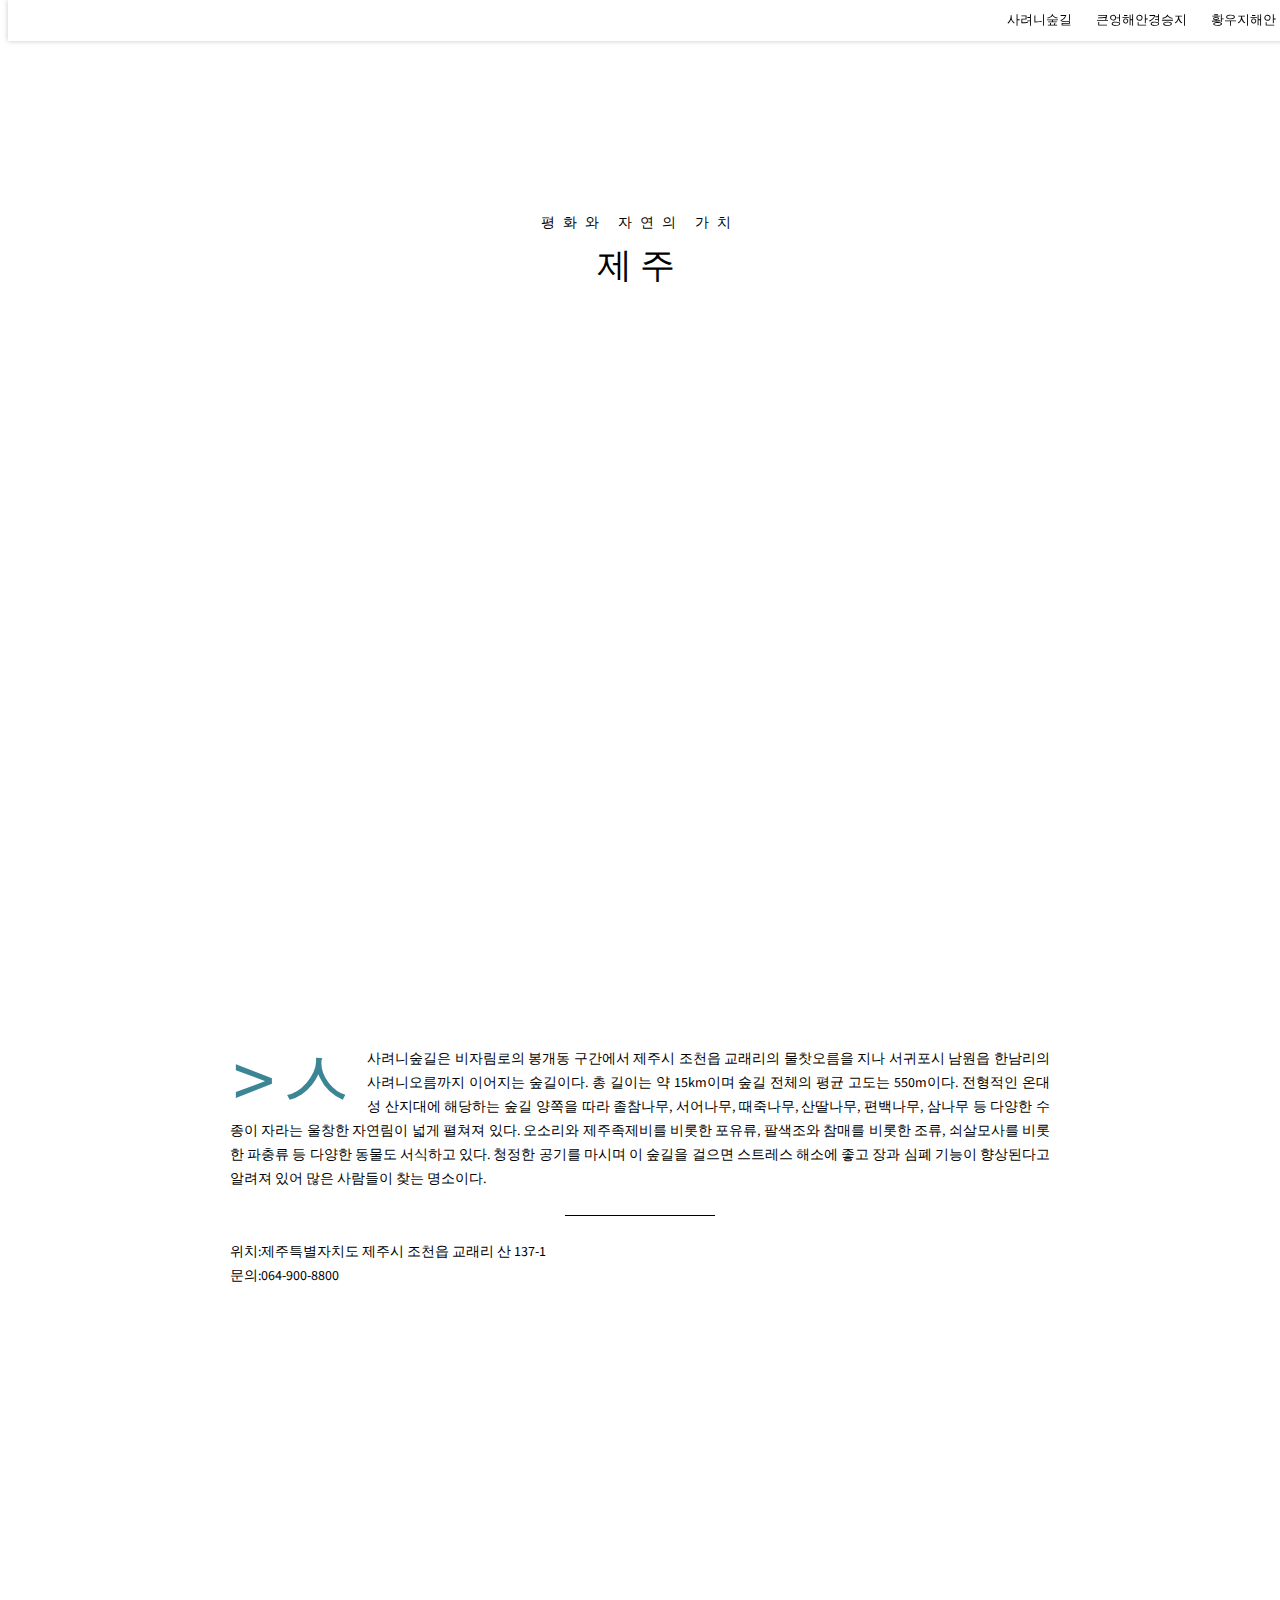
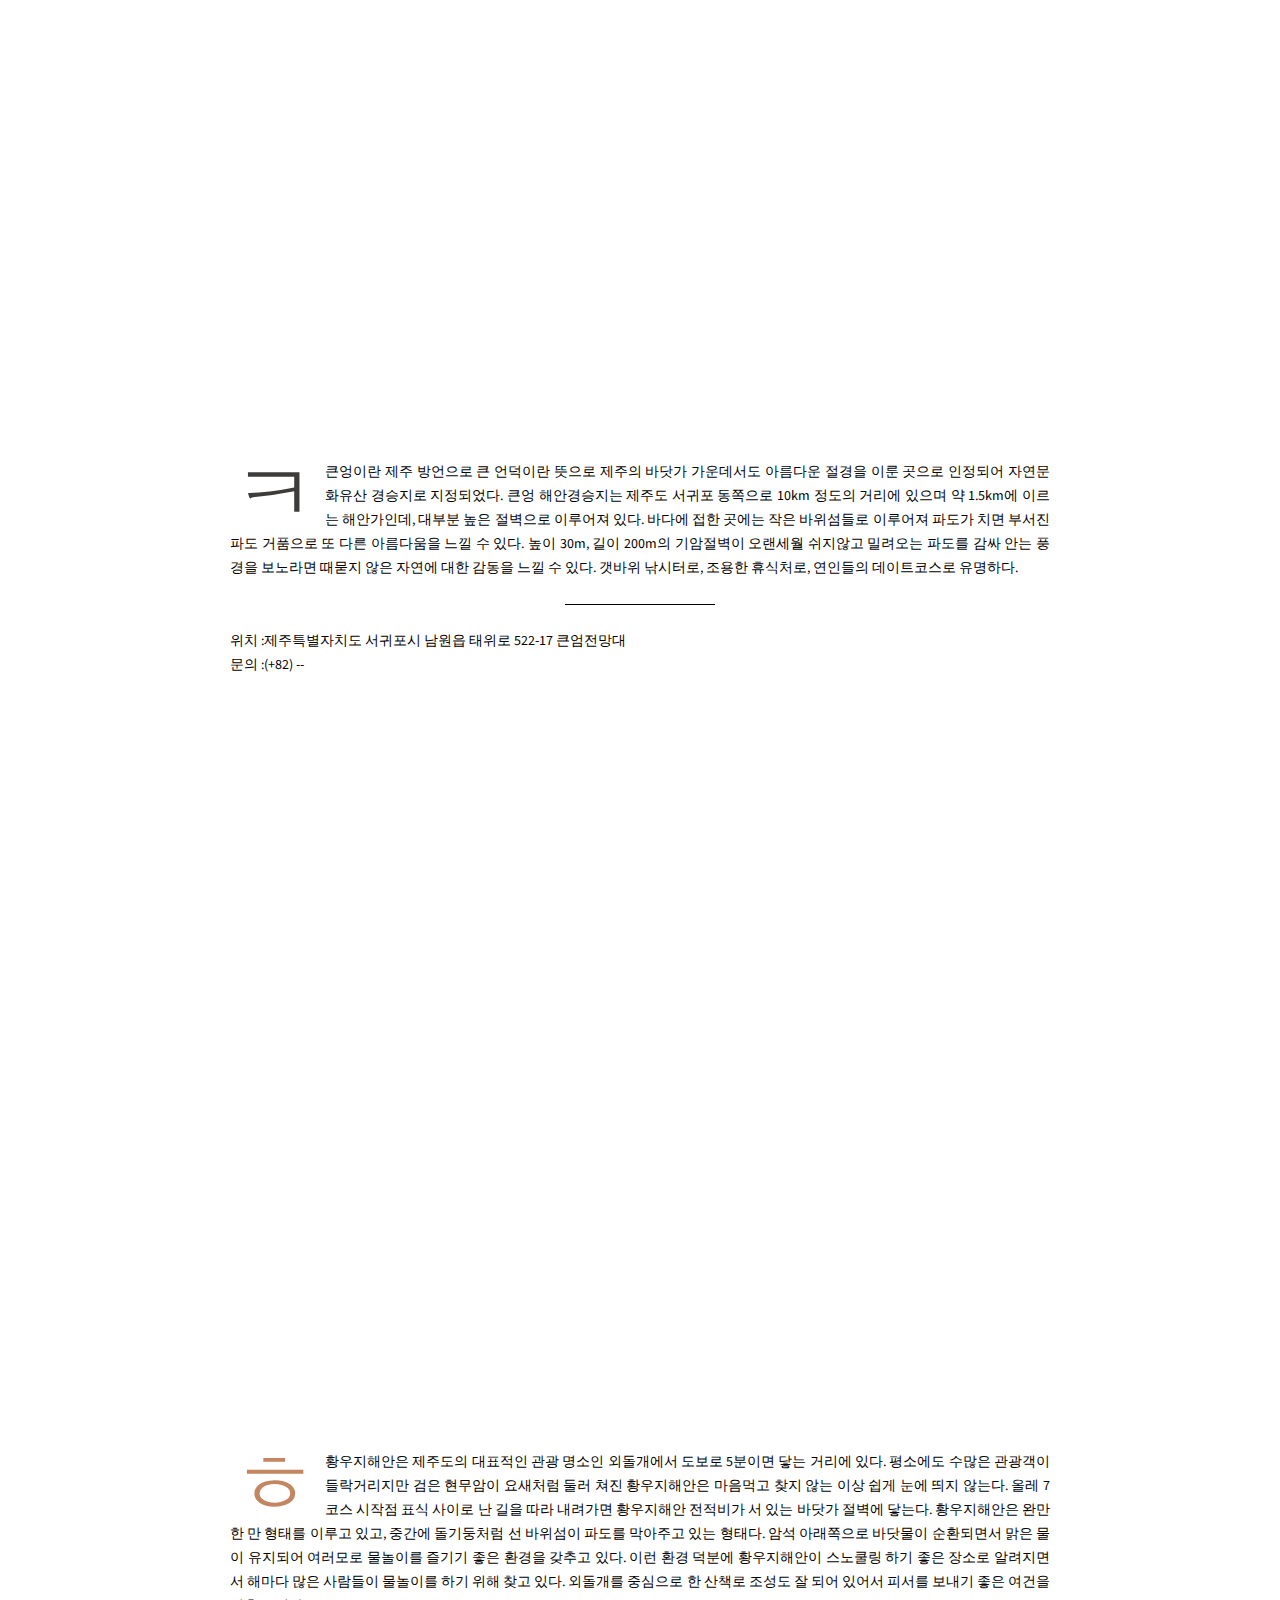
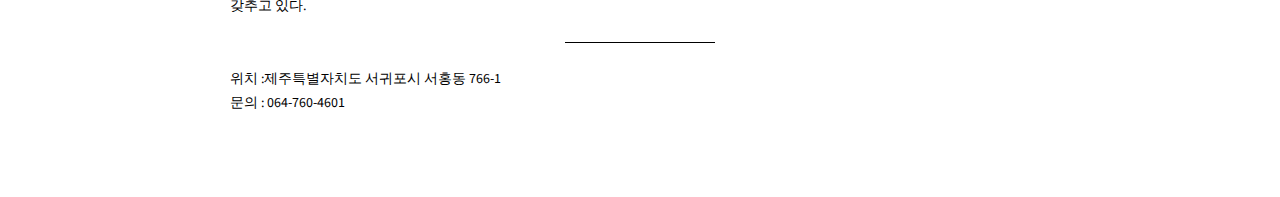
<file: location/Jeju.html>
<!DOCTYPE html>
<html>
<head>
<meta charset="UTF-8">
<title>Insert title here</title>
<link href="Busan.css" rel="stylesheet" type="text/css" />
<canvas id="canvas" width="100" height="100"
style="background-color:--c;  padding-top: 35px;">
</canvas>

<script>
var canvas = document.getElementById("canvas");
var ctx = canvas.getContext("2d");
var radius = canvas.height / 2;
ctx.translate(radius, radius);
radius = radius * 0.90
setInterval(drawClock, 1000);

function drawClock() {
  drawFace(ctx, radius);
  drawNumbers(ctx, radius);
  drawTime(ctx, radius);
}

function drawFace(ctx, radius) {
  var grad;
  ctx.beginPath();
  ctx.arc(0, 0, radius, 0, 2*Math.PI);
  ctx.fillStyle = 'white';
  ctx.fill();
  grad = ctx.createRadialGradient(0,0,radius*0.95, 0,0,radius*1.05);
  grad.addColorStop(0, '#333');
  grad.addColorStop(0.5, 'white');
  grad.addColorStop(1, '#333');
  ctx.strokeStyle = grad;
  ctx.lineWidth = radius*0.1;
  ctx.stroke();
  ctx.beginPath();
  ctx.arc(0, 0, radius*0.1, 0, 2*Math.PI);
  ctx.fillStyle = '#333';
  ctx.fill();
}

function drawNumbers(ctx, radius) {
  var ang;
  var num;
  ctx.font = radius*0.15 + "px arial";
  ctx.textBaseline="middle";
  ctx.textAlign="center";
  for(num = 1; num < 13; num++){
    ang = num * Math.PI / 6;
    ctx.rotate(ang);
    ctx.translate(0, -radius*0.85);
    ctx.rotate(-ang);
    ctx.fillText(num.toString(), 0, 0);
    ctx.rotate(ang);
    ctx.translate(0, radius*0.85);
    ctx.rotate(-ang);
  }
}

function drawTime(ctx, radius){
    var now = new Date();
    var hour = now.getHours();
    var minute = now.getMinutes();
    var second = now.getSeconds();
    //hour
    hour=hour%12;
    hour=(hour*Math.PI/6)+
    (minute*Math.PI/(6*60))+
    (second*Math.PI/(360*60));
    drawHand(ctx, hour, radius*0.5, radius*0.07);
    //minute
    minute=(minute*Math.PI/30)+(second*Math.PI/(30*60));
    drawHand(ctx, minute, radius*0.8, radius*0.07);
    // second
    second=(second*Math.PI/30);
    drawHand(ctx, second, radius*0.9, radius*0.02);
}

function drawHand(ctx, pos, length, width) {
    ctx.beginPath();
    ctx.lineWidth = width;
    ctx.lineCap = "round";
    ctx.moveTo(0,0);
    ctx.rotate(pos);
    ctx.lineTo(0, -length);
    ctx.stroke();
    ctx.rotate(-pos);
}
</script>
</body>
</html>
</head>
<body>
<header id="header">
       
        <nav id="nav-bar">
            <ul id="ul-navbar">
                <li><a class="nav-link" href="#ㅅ">사려니숲길</a></li>
                <li><a class="nav-link" href="#ㅋ">큰엉해안경승지</a></li>
                <li><a class="nav-link" href="#ㅎ">황우지해안</a></li>
            </ul>
        </nav>
    </header>
<div id="parallax-world-of-ugg">
  
<section>
  <div class="title">
    <h3>평화와 자연의 가치</h3>
    <h1>제주</h1>
  </div>
</section>

<section>
    <div class="parallax-one" id="ㅅ">
      <h2>사려니숲길</h2>
    </div>
</section>

<section>
  <div class="block">
    <p><span class="first-character sc" >>ㅅ</span>사려니숲길은 비자림로의 봉개동 구간에서 제주시 조천읍 교래리의 물찻오름을 지나
서귀포시 남원읍 한남리의 사려니오름까지 이어지는 숲길이다.
총 길이는 약 15km이며 숲길 전체의 평균 고도는 550m이다.
전형적인 온대성 산지대에 해당하는 숲길 양쪽을 따라 졸참나무, 서어나무, 때죽나무, 산딸나무, 편백나무, 삼나무 등
다양한 수종이 자라는 울창한 자연림이 넓게 펼쳐져 있다.
오소리와 제주족제비를 비롯한 포유류, 팔색조와 참매를 비롯한 조류, 쇠살모사를 비롯한 파충류 등 다양한 동물도 서식하고 있다.
청정한 공기를 마시며 이 숲길을 걸으면 스트레스 해소에 좋고 장과 심폐 기능이 향상된다고 알려져 있어 많은 사람들이 찾는 명소이다.</p>
    <p class="line-break margin-top-10" ></p>
    <p class="margin-top-10">위치:제주특별자치도 제주시 조천읍 교래리 산 137-1<br/>문의:064-900-8800</p>
  </div>
</section>

<section>
  <div class="parallax-two" id="ㅋ">
    <h2>큰엉해안경승지</h2>
  </div>
</section>

<section>
  <div class="block">
    <p><span class="first-character ny">ㅋ</span> 큰엉이란 제주 방언으로 큰 언덕이란 뜻으로 제주의 바닷가 가운데서도 아름다운 절경을 이룬 곳으로 인정되어 자연문화유산 경승지로 지정되었다. 큰엉 해안경승지는 제주도 서귀포 동쪽으로 10km 정도의 거리에 있으며 약 1.5km에 이르는 해안가인데, 대부분 높은 절벽으로 이루어져 있다.
     바다에 접한 곳에는 작은 바위섬들로 이루어져 파도가 치면 부서진 파도 거품으로 또 다른 아름다움을 느낄 수 있다.
     높이 30m, 길이 200m의 기암절벽이 오랜세월 쉬지않고 밀려오는 파도를 감싸 안는 풍경을 보노라면 때묻지 않은 자연에 대한 감동을 느낄 수 있다. 갯바위 낚시터로, 조용한 휴식처로, 연인들의 데이트코스로 유명하다.</p>
    <p class="line-break margin-top-10"></p>
    <p class="margin-top-10">위치 :제주특별자치도 서귀포시 남원읍 태위로 522-17 큰엄전망대<br/>문의 :(+82) --</p>
</section>

<section>
  <div class="parallax-three" id="ㅎ">
    <h2>황우지해안</h2>
  </div>
</section>

<section>
  <div class="block">
    <p><span class="first-character atw">ㅎ</span> 황우지해안은 제주도의 대표적인 관광 명소인 외돌개에서 도보로 5분이면 닿는 거리에 있다. 평소에도 수많은 관광객이 들락거리지만 검은 현무암이 요새처럼 둘러 쳐진 황우지해안은 마음먹고 찾지 않는 이상 쉽게 눈에 띄지 않는다. 
    올레 7코스 시작점 표식 사이로 난 길을 따라 내려가면 황우지해안 전적비가 서 있는 바닷가 절벽에 닿는다.
     황우지해안은 완만한 만 형태를 이루고 있고, 중간에 돌기둥처럼 선 바위섬이 파도를 막아주고 있는 형태다. 암석 아래쪽으로 바닷물이 순환되면서 맑은 물이 유지되어 여러모로 물놀이를 즐기기 좋은 환경을 갖추고 있다. 이런 환경 덕분에 황우지해안이 스노쿨링 하기 좋은 장소로 알려지면서 해마다 많은 사람들이 물놀이를 하기 위해 찾고 있다.
      외돌개를 중심으로 한 산책로 조성도 잘 되어 있어서 피서를 보내기 좋은 여건을 갖추고 있다.</p>
    <p class="line-break margin-top-10"></p>
    <p class="margin-top-10">위치 :제주특별자치도 서귀포시 서홍동 766-1 <br/>문의 : 064-760-4601</p>
  </div>
</section>
  
</div>
</body>
</html>
</file>
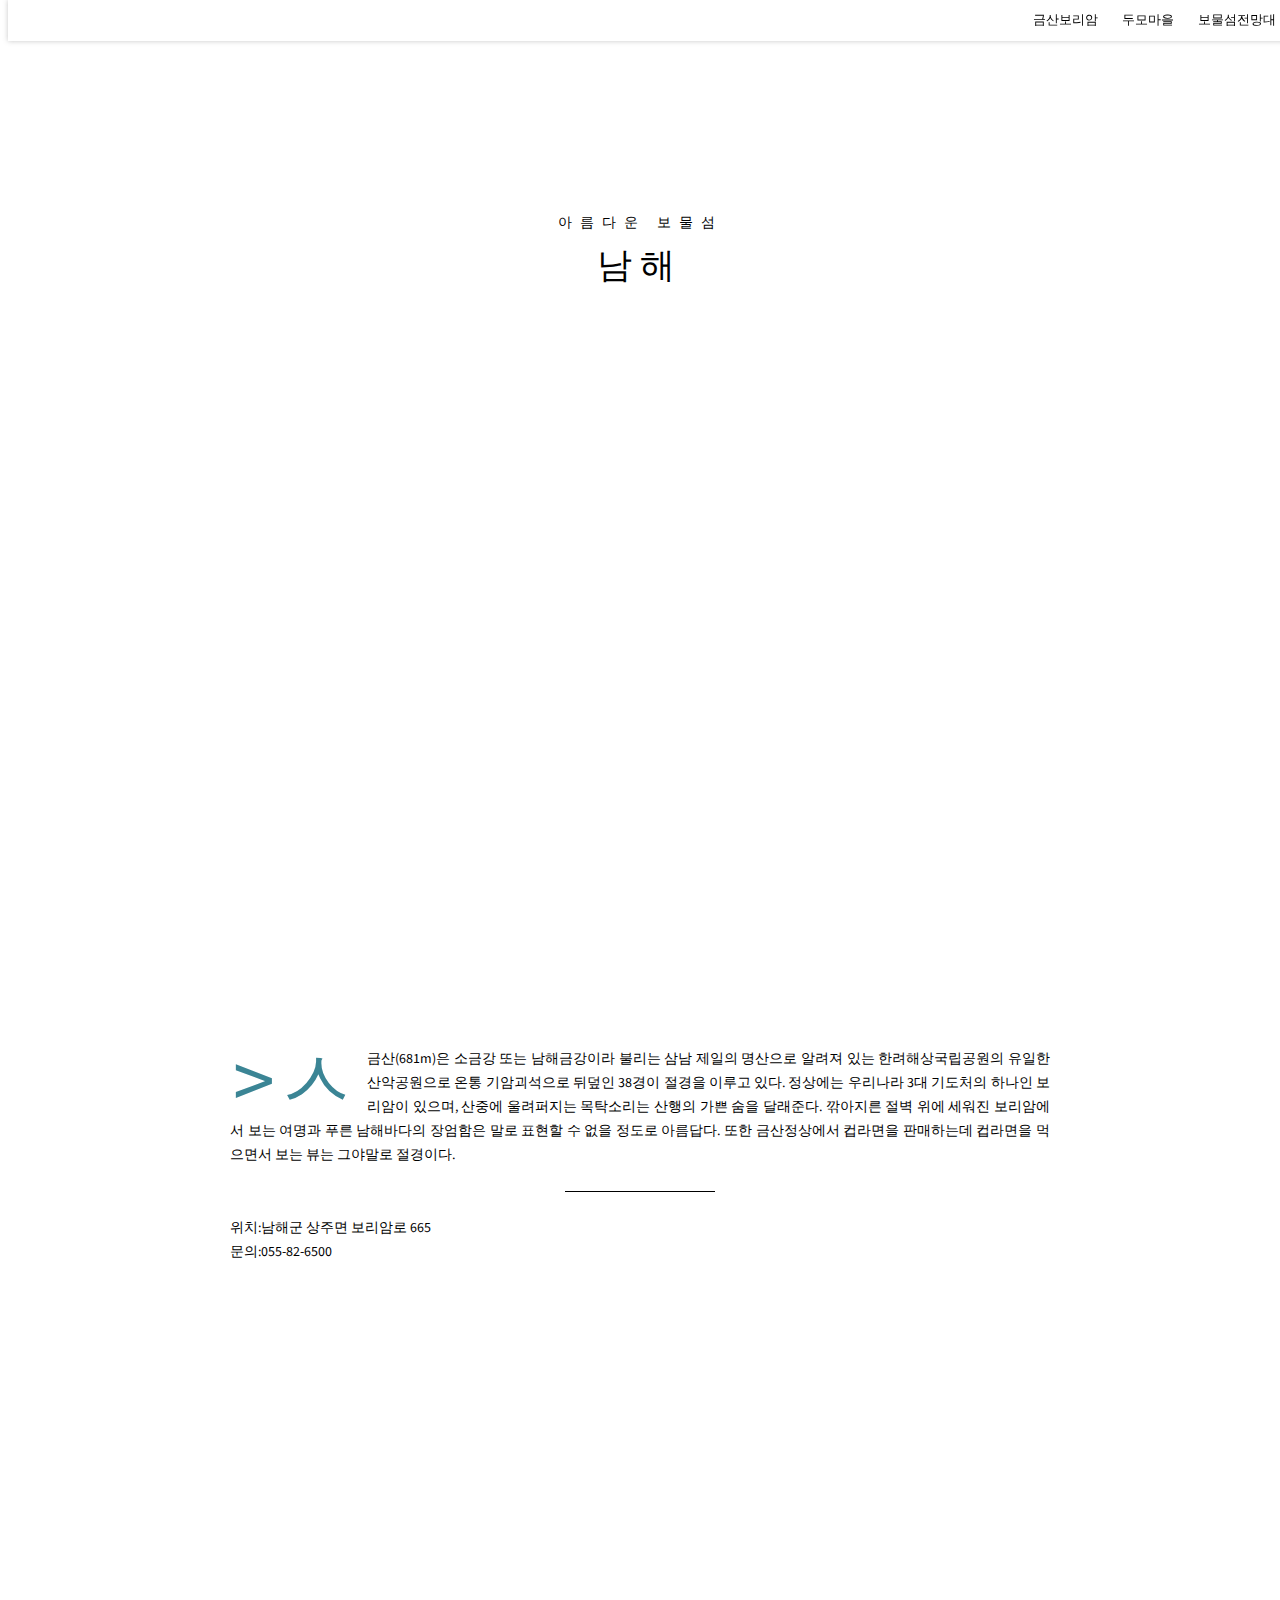
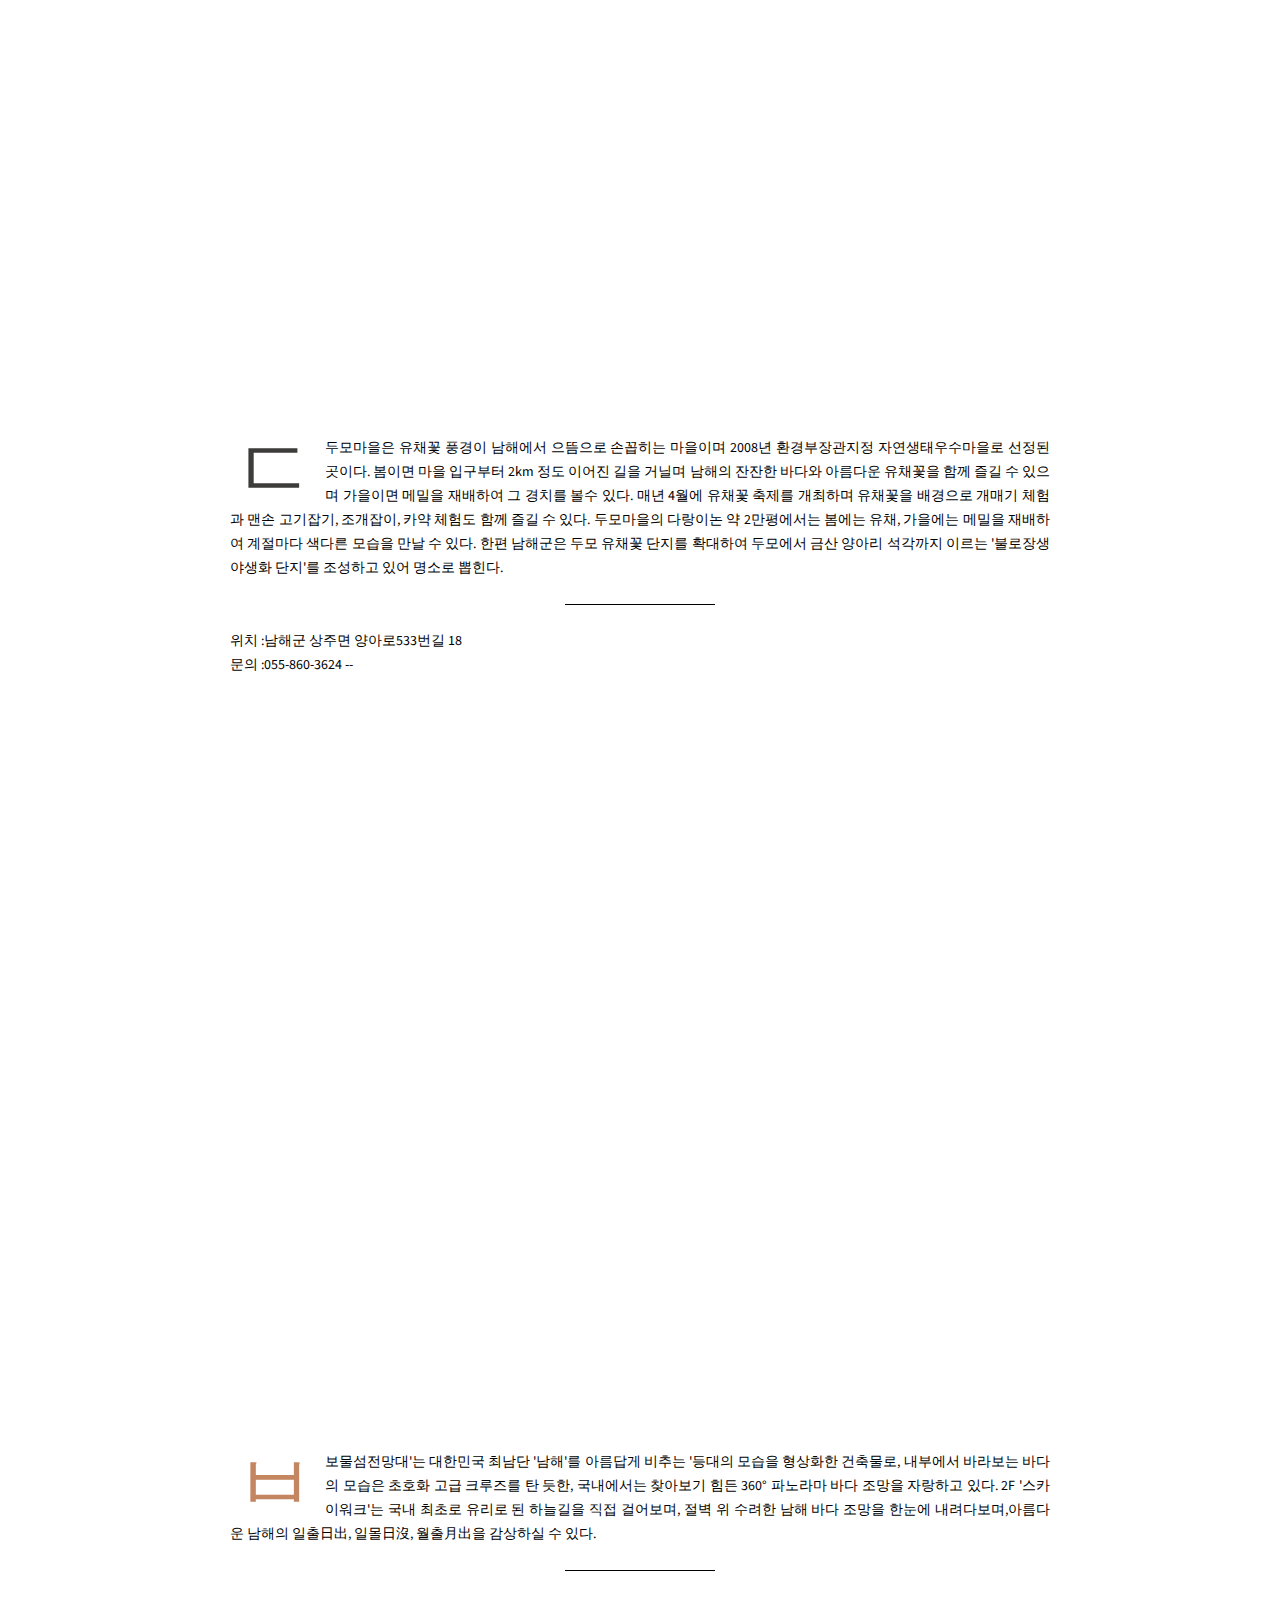
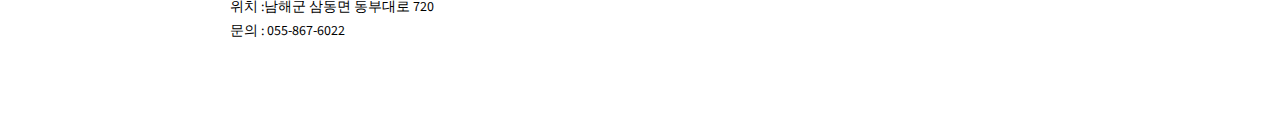
<file: location/Namhae.html>
<!DOCTYPE html>
<html>
<head>
<meta charset="UTF-8">
<title>Insert title here</title>
<link href="Namhae.css" rel="stylesheet" type="text/css" />
<canvas id="canvas" width="100" height="100" 
style="background-color:--c; padding-top: 35px;">
</canvas>

<script>
var canvas = document.getElementById("canvas");
var ctx = canvas.getContext("2d");
var radius = canvas.height / 2;
ctx.translate(radius, radius);
radius = radius * 0.90
setInterval(drawClock, 1000);

function drawClock() {
  drawFace(ctx, radius);
  drawNumbers(ctx, radius);
  drawTime(ctx, radius);
}

function drawFace(ctx, radius) {
  var grad;
  ctx.beginPath();
  ctx.arc(0, 0, radius, 0, 2*Math.PI);
  ctx.fillStyle = 'white';
  ctx.fill();
  grad = ctx.createRadialGradient(0,0,radius*0.95, 0,0,radius*1.05);
  grad.addColorStop(0, '#333');
  grad.addColorStop(0.5, 'white');
  grad.addColorStop(1, '#333');
  ctx.strokeStyle = grad;
  ctx.lineWidth = radius*0.1;
  ctx.stroke();
  ctx.beginPath();
  ctx.arc(0, 0, radius*0.1, 0, 2*Math.PI);
  ctx.fillStyle = '#333';
  ctx.fill();
}

function drawNumbers(ctx, radius) {
  var ang;
  var num;
  ctx.font = radius*0.15 + "px arial";
  ctx.textBaseline="middle";
  ctx.textAlign="center";
  for(num = 1; num < 13; num++){
    ang = num * Math.PI / 6;
    ctx.rotate(ang);
    ctx.translate(0, -radius*0.85);
    ctx.rotate(-ang);
    ctx.fillText(num.toString(), 0, 0);
    ctx.rotate(ang);
    ctx.translate(0, radius*0.85);
    ctx.rotate(-ang);
  }
}

function drawTime(ctx, radius){
    var now = new Date();
    var hour = now.getHours();
    var minute = now.getMinutes();
    var second = now.getSeconds();
    //hour
    hour=hour%12;
    hour=(hour*Math.PI/6)+
    (minute*Math.PI/(6*60))+
    (second*Math.PI/(360*60));
    drawHand(ctx, hour, radius*0.5, radius*0.07);
    //minute
    minute=(minute*Math.PI/30)+(second*Math.PI/(30*60));
    drawHand(ctx, minute, radius*0.8, radius*0.07);
    // second
    second=(second*Math.PI/30);
    drawHand(ctx, second, radius*0.9, radius*0.02);
}

function drawHand(ctx, pos, length, width) {
    ctx.beginPath();
    ctx.lineWidth = width;
    ctx.lineCap = "round";
    ctx.moveTo(0,0);
    ctx.rotate(pos);
    ctx.lineTo(0, -length);
    ctx.stroke();
    ctx.rotate(-pos);
}
</script>
</body>
</html>
</head>
<body>
<header id="header">
       
        <nav id="nav-bar">
            <ul id="ul-navbar">
                <li><a class="nav-link" href="#ㄱ">금산보리암</a></li>
                <li><a class="nav-link" href="#ㄷ">두모마을</a></li>
                <li><a class="nav-link" href="#ㅂ">보물섬전망대</a></li>
            </ul>
        </nav>
    </header>
<div id="parallax-world-of-ugg">
  
<section>
  <div class="title">
    <h3>아름다운 보물섬</h3>
    <h1>남해</h1>
  </div>
</section>

<section>
    <div class="parallax-one" id="ㄱ">
      <h2>금산보리암</h2>
    </div>
</section>

<section>
  <div class="block">
    <p><span class="first-character sc" >>ㅅ</span>금산(681m)은 소금강 또는 남해금강이라 불리는 삼남 제일의 명산으로 알려져 있는 한려해상국립공원의 유일한 산악공원으로 온통 기암괴석으로 뒤덮인 38경이 절경을 이루고 있다.
정상에는 우리나라 3대 기도처의 하나인 보리암이 있으며, 산중에 울려퍼지는 목탁소리는 산행의 가쁜 숨을 달래준다. 
깎아지른 절벽 위에 세워진 보리암에서 보는 여명과 푸른 남해바다의 장엄함은 말로 표현할 수 없을 정도로 아름답다. 또한 금산정상에서 컵라면을 판매하는데 
컵라면을 먹으면서 보는 뷰는 그야말로 절경이다.</p>
    <p class="line-break margin-top-10" ></p>
    <p class="margin-top-10">위치:남해군 상주면 보리암로 665<br/>문의:055-82-6500</p>
  </div>
</section>

<section>
  <div class="parallax-two" id="ㄷ">
    <h2>두모마을</h2>
  </div>
</section>

<section>
  <div class="block">
    <p><span class="first-character ny">ㄷ</span>두모마을은 유채꽃 풍경이 남해에서 으뜸으로 손꼽히는 마을이며 2008년 환경부장관지정 자연생태우수마을로 선정된 곳이다. 봄이면 마을 입구부터 2km 정도 이어진 길을 거닐며 남해의 잔잔한 바다와 아름다운 유채꽃을 함께 즐길 수 있으며 가을이면 메밀을 재배하여 그 경치를 볼수 있다. 
    매년 4월에 유채꽃 축제를 개최하며 유채꽃을 배경으로 개매기 체험과 맨손 고기잡기, 조개잡이, 카약 체험도 함께 즐길 수 있다. 두모마을의 다랑이논 약 2만평에서는 봄에는 유채, 가을에는 메밀을 재배하여 계절마다 색다른 모습을 만날 수 있다. 
    한편 남해군은 두모 유채꽃 단지를 확대하여 두모에서 금산 양아리 석각까지 이르는 '불로장생 야생화 단지'를 조성하고 있어 명소로 뽑힌다.</p>
    <p class="line-break margin-top-10"></p>
    <p class="margin-top-10">위치 :남해군 상주면 양아로533번길 18<br/>문의 :055-860-3624 --</p>
</section>

<section>
  <div class="parallax-three" id="ㅂ">
    <h2>보물섬전망대</h2>
  </div>
</section>

<section>
  <div class="block">
    <p><span class="first-character atw">ㅂ</span>보물섬전망대'는 대한민국 최남단 '남해'를 아름답게 비추는 '등대의 모습을 형상화한 건축물로,
     내부에서 바라보는 바다의 모습은 초호화 고급 크루즈를 탄 듯한, 국내에서는 찾아보기 힘든 360° 파노라마 바다 조망을 자랑하고 있다. 2F '스카이워크'는 국내 최초로 유리로 된 하늘길을 직접 걸어보며, 
    절벽 위 수려한 남해 바다 조망을 한눈에 내려다보며,아름다운 남해의 일출日出, 일몰日沒, 월출月出을 감상하실 수 있다.</p>
    <p class="line-break margin-top-10"></p>
    <p class="margin-top-10">위치 :남해군 삼동면 동부대로 720 <br/>문의 :  055-867-6022</p>
  </div>
</section>
  
</div>
</body>
</html>
</file>
<file: location/Busan.css>
@charset "UTF-8";
@import url(https://fonts.googleapis.com/css?family=Oswald:300,400,700);
@import url(https://fonts.googleapis.com/css?family=Source+Sans+Pro:200,300,400,600,700,900,200italic,300italic,400italic,600italic,700italic,900italic);


/* Override UGG site */
#main {width: 100%; padding:0;}
.content-asset p {margin:0 auto;}
.breadcrumb {display:none;}

/* Helpers */
/**************************/
.margin-top-10 {padding-top:10px;}
.margin-bot-10 {padding-bottom:10px;}

/* Typography */
/**************************/
#parallax-world-of-ugg h1 {font-family:'Oswald', sans-serif; font-size:24px; font-weight:400; text-transform: uppercase; color:black; padding:0; margin:0;}
#parallax-world-of-ugg h2 {font-family:'Oswald', sans-serif; font-size:70px; letter-spacing:10px; text-align:center; color:white; font-weight:400; text-transform:uppercase; z-index:10; opacity:.9;}
#parallax-world-of-ugg h3 {font-family:'Oswald', sans-serif; font-size:14px; line-height:0; font-weight:400; letter-spacing:8px; text-transform: uppercase; color:black;}
#parallax-world-of-ugg p {font-family:'Source Sans Pro', sans-serif; font-weight:400; font-size:14px; line-height:24px;}
.first-character {font-weight:400; float: left; font-size: 84px; line-height: 64px; padding-top: 4px; padding-right: 8px; padding-left: 3px; font-family: 'Source Sans Pro', sans-serif;}

.sc {color: #3b8595;}
.ny {color: #3d3c3a;}
.atw {color: #c48660;}

/* Section - Title */
/**************************/
#parallax-world-of-ugg .title {background: white; padding: 60px; margin:0 auto; text-align:center;}
#parallax-world-of-ugg .title h1 {font-size:35px; letter-spacing:8px;}

/* Section - Block */
/**************************/
#parallax-world-of-ugg .block {background: white; padding: 60px; width:820px; margin:0 auto; text-align:justify;}
#parallax-world-of-ugg .block-gray {background: #f2f2f2;padding: 60px;}
#parallax-world-of-ugg .section-overlay-mask {position: absolute; top: 0; left: 0; width: 100%; height: 100%; background-color: black; opacity: 0.70;}

/* Section - Parallax */
/**************************/
#parallax-world-of-ugg .parallax-one {padding-top: 200px; padding-bottom: 200px; overflow: hidden; position: relative; width: 100%; background-image: url(https://t1.daumcdn.net/cfile/blog/1954683A5046AC510D); background-attachment: fixed; background-size: cover; -moz-background-size: cover; -webkit-background-size: cover; background-repeat: no-repeat; background-position: top center;}
#parallax-world-of-ugg .parallax-two {padding-top: 200px; padding-bottom: 200px; overflow: hidden; position: relative; width: 100%; background-image: url(https://scontent-ssn1-1.xx.fbcdn.net/v/t1.6435-9/171421717_3061278654158316_4132101422362019741_n.jpg?_nc_cat=101&ccb=1-7&_nc_sid=973b4a&_nc_ohc=iX0q-Hty2nQAX-m7e2H&_nc_ht=scontent-ssn1-1.xx&oh=00_AT-y8sOhT-5vvulrafpqPAnTwGX3qD7XpgpZlEL7YTq9HA&oe=635BBACA); background-attachment: fixed; background-size: cover; -moz-background-size: cover; -webkit-background-size: cover; background-repeat: no-repeat; background-position: center center;}
#parallax-world-of-ugg .parallax-three {padding-top: 200px; padding-bottom: 200px; overflow: hidden; position: relative; width: 100%; background-image:url(https://img.insight.co.kr/static/2017/07/15/700/594vcxzfpb304z46i1hl.jpg); background-attachment: fixed; background-size: cover; -moz-background-size: cover; -webkit-background-size: cover; background-repeat: no-repeat; background-position: center center;}

/* Extras */
/**************************/
#parallax-world-of-ugg .line-break {border-bottom:1px solid black; width: 150px; margin:0 auto;}

/* Media Queries */
/**************************/
@media screen and (max-width: 959px) and (min-width: 768px) {
  #parallax-world-of-ugg .block {padding: 40px; width:620px;}
}
@media screen and (max-width: 767px) {
  #parallax-world-of-ugg .block {padding: 30px; width:420px;}
  #parallax-world-of-ugg h2 {font-size:30px;}
  #parallax-world-of-ugg .block {padding: 30px;}
  #parallax-world-of-ugg .parallax-one, #parallax-world-of-ugg .parallax-two, #parallax-world-of-ugg .parallax-three {padding-top:100px; padding-bottom:100px;}
}
@media screen and (max-width: 479px) {
  #parallax-world-of-ugg .block {padding: 30px 15px; width:290px;}
}
#header{
  display: flex;
  position: fixed;
  top: 0;
  z-index: 3;
  background-color: white;
  width: 100vw;
  max-width:100%; /* So that navbar isn't larger than screen*/
  box-shadow: 0px 0px 5px rgba(82, 82, 82, 0.338);
}

header{
  font-family: 'Noto Sans', sans-serif;
  text-align: center;
  text-transform: uppercase;
}

#nav-bar{
  font-size: 0.8rem;
  /* justify-self: flex-end; */
  margin-left: auto;

}
#ul-navbar{
  display: flex;
  margin: 0px;
  /* Remove bullet and indentation disappear */
  list-style: none;
  padding-left: 0; 
  overflow: auto;
}
a{
  color: var(--light-blue);
}

#nav-bar a{
  display: block;
  color:  var(--dark-grey);
  text-decoration: none;
  cursor: pointer;
  padding: 12px;
}

#nav-bar  a:hover{
  font-weight: bold;
  color: black;
  background-color: var(--dark-grey);
}


body {
			--c:#ffffff;
			background:var(--c);
			font-family: arial;
		}
		#top {
			display: inline-block;
			border-radius: 12px;
			width: 100%;
			height: 15%;
			background: var(--c);
			line-height: 150px;
			text-align: center;
			font-size: 30px;
			color: #ffffff;
		}
		#top p{
			color:--c
		}
     #bottem {
			display: inline-block;
			border-radius: 12px;
			width: 100%;
			height: 15%;
			background: #fff;
			line-height: 50px;
			text-align: "";
			font-size: 15px;
			color: --c;
		}
</file>
<file: location/Namhae.css>
@charset "UTF-8";
@import url(https://fonts.googleapis.com/css?family=Oswald:300,400,700);
@import url(https://fonts.googleapis.com/css?family=Source+Sans+Pro:200,300,400,600,700,900,200italic,300italic,400italic,600italic,700italic,900italic);


/* Override UGG site */
#main {width: 100%; padding:0;}
.content-asset p {margin:0 auto;}
.breadcrumb {display:none;}

/* Helpers */
/**************************/
.margin-top-10 {padding-top:10px;}
.margin-bot-10 {padding-bottom:10px;}

/* Typography */
/**************************/
#parallax-world-of-ugg h1 {font-family:'Oswald', sans-serif; font-size:24px; font-weight:400; text-transform: uppercase; color:black; padding:0; margin:0;}
#parallax-world-of-ugg h2 {font-family:'Oswald', sans-serif; font-size:70px; letter-spacing:10px; text-align:center; color:white; font-weight:400; text-transform:uppercase; z-index:10; opacity:.9;}
#parallax-world-of-ugg h3 {font-family:'Oswald', sans-serif; font-size:14px; line-height:0; font-weight:400; letter-spacing:8px; text-transform: uppercase; color:black;}
#parallax-world-of-ugg p {font-family:'Source Sans Pro', sans-serif; font-weight:400; font-size:14px; line-height:24px;}
.first-character {font-weight:400; float: left; font-size: 84px; line-height: 64px; padding-top: 4px; padding-right: 8px; padding-left: 3px; font-family: 'Source Sans Pro', sans-serif;}

.sc {color: #3b8595;}
.ny {color: #3d3c3a;}
.atw {color: #c48660;}

/* Section - Title */
/**************************/
#parallax-world-of-ugg .title {background: white; padding: 60px; margin:0 auto; text-align:center;}
#parallax-world-of-ugg .title h1 {font-size:35px; letter-spacing:8px;}

/* Section - Block */
/**************************/
#parallax-world-of-ugg .block {background: white; padding: 60px; width:820px; margin:0 auto; text-align:justify;}
#parallax-world-of-ugg .block-gray {background: #f2f2f2;padding: 60px;}
#parallax-world-of-ugg .section-overlay-mask {position: absolute; top: 0; left: 0; width: 100%; height: 100%; background-color: black; opacity: 0.70;}

/* Section - Parallax */
/**************************/
#parallax-world-of-ugg .parallax-one {padding-top: 200px; padding-bottom: 200px; overflow: hidden; position: relative; width: 100%; background-image: url(https://sangjubeach.com/wp-content/uploads/2019/05/boriam.jpg); background-attachment: fixed; background-size: cover; -moz-background-size: cover; -webkit-background-size: cover; background-repeat: no-repeat; background-position: top center;}
#parallax-world-of-ugg .parallax-two {padding-top: 200px; padding-bottom: 200px; overflow: hidden; position: relative; width: 100%; background-image: url(https://t1.daumcdn.net/cfile/blog/992CA24C5CA6D47104); background-attachment: fixed; background-size: cover; -moz-background-size: cover; -webkit-background-size: cover; background-repeat: no-repeat; background-position: center center;}
#parallax-world-of-ugg .parallax-three {padding-top: 200px; padding-bottom: 200px; overflow: hidden; position: relative; width: 100%; background-image:url(https://cdn.aptn.co.kr/news/photo/202007/76894_23041_1835.png); background-attachment: fixed; background-size: cover; -moz-background-size: cover; -webkit-background-size: cover; background-repeat: no-repeat; background-position: center center;}

/* Extras */
/**************************/
#parallax-world-of-ugg .line-break {border-bottom:1px solid black; width: 150px; margin:0 auto;}

/* Media Queries */
/**************************/
@media screen and (max-width: 959px) and (min-width: 768px) {
  #parallax-world-of-ugg .block {padding: 40px; width:620px;}
}
@media screen and (max-width: 767px) {
  #parallax-world-of-ugg .block {padding: 30px; width:420px;}
  #parallax-world-of-ugg h2 {font-size:30px;}
  #parallax-world-of-ugg .block {padding: 30px;}
  #parallax-world-of-ugg .parallax-one, #parallax-world-of-ugg .parallax-two, #parallax-world-of-ugg .parallax-three {padding-top:100px; padding-bottom:100px;}
}
@media screen and (max-width: 479px) {
  #parallax-world-of-ugg .block {padding: 30px 15px; width:290px;}
}
#header{
  display: flex;
  position: fixed;
  top: 0;
  z-index: 3;
  background-color: white;
  width: 100vw;
  max-width:100%; /* So that navbar isn't larger than screen*/
  box-shadow: 0px 0px 5px rgba(82, 82, 82, 0.338);
}

header{
  font-family: 'Noto Sans', sans-serif;
  text-align: center;
  text-transform: uppercase;
}

#nav-bar{
  font-size: 0.8rem;
  /* justify-self: flex-end; */
  margin-left: auto;
  

}
#ul-navbar{
  display: flex;
  margin: 0px;
  /* Remove bullet and indentation disappear */
  list-style: none;
  padding-left: 0; 
  overflow: auto;
}
a{
  color: var(--light-blue);
}

#nav-bar a{
  display: block;
  color:  var(--dark-grey);
  text-decoration: none;
  cursor: pointer;
  padding: 12px;
}

#nav-bar  a:hover{
  font-weight: bold;
  color: black;
  background-color: var(--dark-grey);
}


body {
			--c:#ffffff;
			background:var(--c);
			font-family: arial;
		}
		#top {
			display: inline-block;
			border-radius: 12px;
			width: 100%;
			height: 15%;
			background: var(--c);
			line-height: 150px;
			text-align: center;
			font-size: 30px;
			color: #ffffff;
		}
		#top p{
			color:--c
		}
     #bottem {
			display: inline-block;
			border-radius: 12px;
			width: 100%;
			height: 15%;
			background: #fff;
			line-height: 50px;
			text-align: "";
			font-size: 15px;
			color: --c;
		}
</file>
